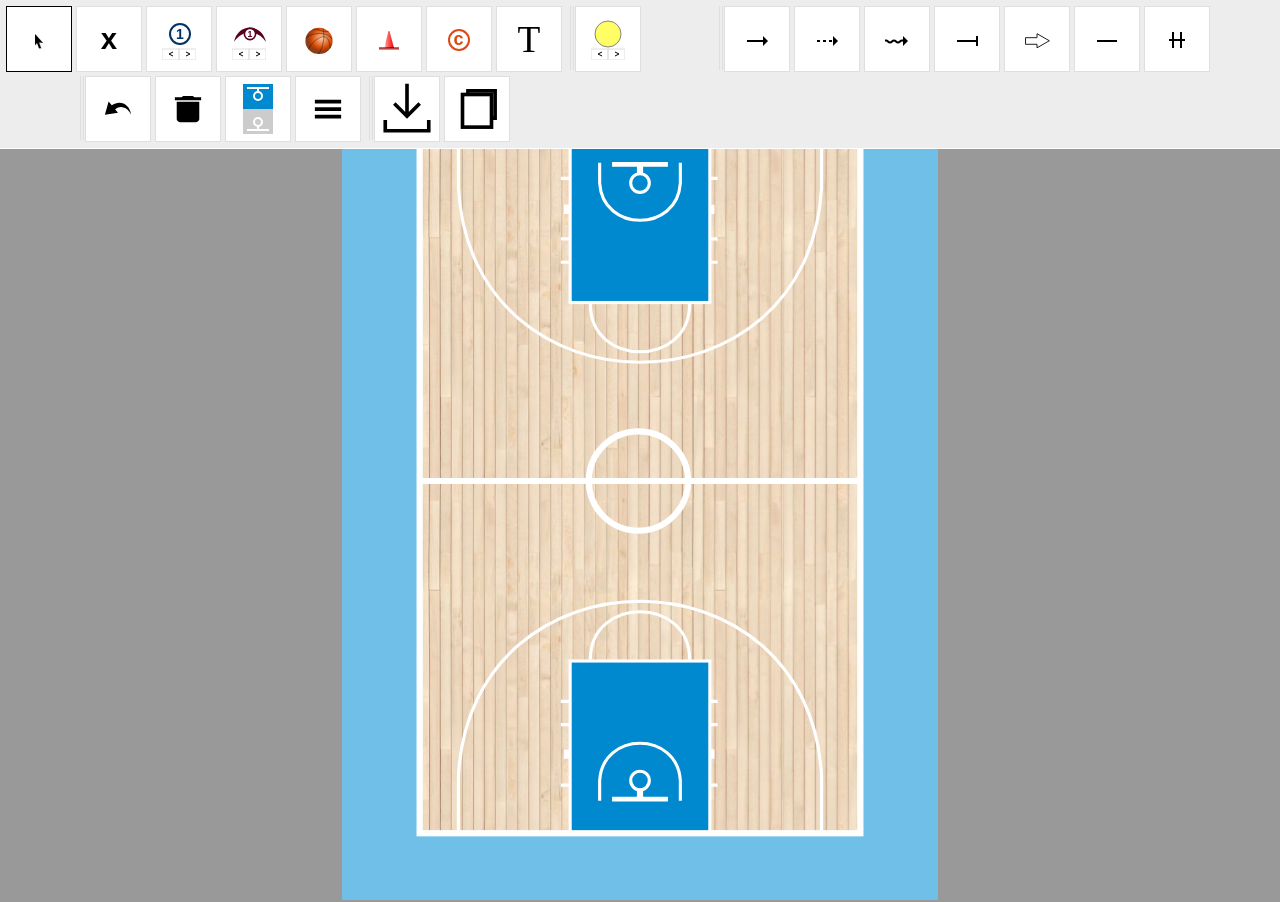
<file: index.html>
<!DOCTYPE html>
<html><head style="color: green;"><meta http-equiv="Content-Type" content="text/html; charset=UTF-8">
<meta http-equiv="Content-Type" content="text/html">
<link rel="icon" type="image/svg+xml" href="/images/favicon.svg">
<title>IsoBoard</title><link rel="stylesheet" href="./js/styles.css"><script type="text/javascript" src="./js/jquery.js"></script><script type="text/javascript" src="./js/graphics.js"></script><script type="text/javascript" src="./js/pathseg.js"></script><script type="text/javascript" src="./js/snap.svg.js"></script><script type="text/javascript" src="./js/rgbcolor.js"></script><script type="text/javascript" src="./js/StackBlur.js"></script><script type="text/javascript" src="./js/canvg.js"></script><script type="text/javascript" src="./js/jszip.js"></script><script type="text/javascript" src="./js/FileSaver.js"></script><script type="text/javascript" src="./js/fibaGraphic.js"></script><script type="text/javascript" src="./js/fibaDrawingCurvedPath.js"></script><script type="text/javascript" src="./js/fibaDrawingSvg.js"></script><script type="text/javascript" src="./js/fibaDrawingCanvas.js"></script><script type="text/javascript" src="./js/fibaDrawingController.js"></script><script type="text/javascript" src="./js/fibaDrawingTool.js"></script><script type="text/javascript"> 
      $(document).ready(function () {     
        var applyGraphicToHost = function (host, graphic) {
            if (!graphic) graphic = new IsoBoard.Data.Graphic();
            graphic.fullCourt = host.data("fullcourt") == true;
            graphic.wheelchair = host.data("wheelchair") == true;

            var svg = new IsoBoard.Drawing.SvgDrawing(null, graphic).drawGraphic(host[0], host.data("print") == true);
            svg.setAttribute("width", host.data("width"));
            svg.setAttribute("height", host.data("height"));
                
            var name = 'Graphic';
            if (window.currentPlayOrDrill && window.currentPlayOrDrill.title && window.currentPlayOrDrill.title !== "")
                name = window.currentPlayOrDrill.title;
            
            var nr = host.data("nr");
            if (nr > 0) name += " [" + nr + "]";
            
            if (!host.data("print")) IsoBoard.Drawing.CanvasDrawing.addExportButton(svg, { name: name });
        }
      
        $(".graphicHost").each(function () {    
            var host = $(this);
            // Disabled server-side graphic loading to prevent 404 errors
            // var paramId = host.data("graphic");
            // if (paramId != '' && paramId != '0') {
            //     IsoBoard.Data.Graphic.loadFromUrl("graphics.asp?do=get&param_id=" + paramId, function (graphic) {
            //         applyGraphicToHost(host, graphic);
            //     }, this);
            // } else {
                applyGraphicToHost(host);
            // }
        });
      });
      
      function downloadAllGraphics() {
        var graphics = [];
        $(".graphicHost svg").each(function() {
            graphics.push({ svg: this });
        });
        
        var name = 'Graphic';
        if (window.currentPlayOrDrill && window.currentPlayOrDrill.title && window.currentPlayOrDrill.title !== "")
            name = window.currentPlayOrDrill.title;
        
        console.log("exporting " + graphics.length + " graphics as zip");
        if (!name || name == "") name = 'Graphic';
        IsoBoard.Drawing.CanvasDrawing.exportGraphics(graphics, { name: name });
      }
     </script><script language="Javascript"> 
	function open_animations_tool(qs, width, height) 
	{
		window.open(qs, 'animation', 'width=' + width + ', height=' + height + ',status=no,location=no,toolbar=no,menubar=no,scrollbars=yes,resizable=yes,screenX=0,screenY=0');
	}
	function open_animations_viewer(qs, width, height) 
	{
		window.open(qs, 'animationviewer', 'width=' + width + ', height=' + height + ',status=no,location=no,toolbar=no,menubar=no,scrollbars=yes,resizable=yes,screenX=0,screenY=0');
	}
	 </script><!-- Google Analytics removed --><script type="text/javascript">
	<!-- Google Analytics tracking removed --></script><style> 
        html { height:100%; }
        body { position:absolute; top:0; bottom:0; right:0; left:0; margin:0; padding:0; background-color:#999999; overflow:hidden; touch-action: none; }
        #drawingHost { position:absolute; top:62px; bottom:0; right:0; left:0; touch-action: none; }
        #toolbar { position:absolute; top:0; left:0; right:0; margin:0; padding:4px; min-height:110px; background-color:#EDEDED; border-bottom:1px solid white; overflow-x: hidden; overflow-y: auto; display: flex; flex-wrap: wrap; align-items: flex-start; touch-action: auto; }
        .toolBtn { width:64px; min-height: 64px; display: flex; align-items: center; justify-content: center; margin:2px; border:1px solid #DFDFDF; background:white; cursor: pointer; font-size:10pt; font-family: Arial, sans-serif; text-align: center; flex-shrink: 0; touch-action: auto; }
        .toolBtn:hover { border-color: #999999; }
        .toolBtn[data-checked] { border-color: black; }
        .toolBtn[data-locked] { border-style: dashed; }
        .toolSep { width: 1px; min-height: 64px; margin: 2px 4px; flex-shrink: 0; }
        hr { border: 0; border-left: 1px solid #DFDFDF; border-right: 1px solid #DFDFDF; color: transparent; background-color: transparent; width: 2px; min-height: 64px; margin: 0 2px; flex-shrink: 0; }
		::selection { background: transparent; }
        svg { touch-action: none; }
        .drawingCanvas { touch-action: none; }
        .toolMenu { display: block; visibility:hidden; position:fixed; margin: 0; padding:0; list-style: none; background: #FCFCFC; border: solid 1px #cccccc; width:200px; z-index: 100; }
        .toolMenu.open { visibility: visible; }
        .toolMenuItem { display: block; margin:0; padding: 4px; font-family: Arial, sans-serif; font-size: 11pt; text-align: left; }
        .toolMenuItem.sep { border-top: 2px solid #cccccc; }
        .toolMenuItem:hover { background-color: #EEEEEE; }
        .toolMenuItemIcon { display: inline-block; width:32px; margin: 2px; margin-right: 6px; vertical-align: middle; }
        .toolMenuItemText { font-family: inherit; font-size: inherit; }
       </style></head><body style="text-align:center;"><div id="drawingHost"><svg version="1.1" width="100%" height="100%" viewBox="0 0 384 540" style="overflow: hidden; user-select: none;"><desc>Created with Snap</desc><defs><pattern x="0" y="0" width="284" height="454" patternUnits="userSpaceOnUse" id="patternSmkpxwjyy5" viewBox="0 0 284 454"><image href="images/playground.jpg" preserveAspectRatio="none" x="0" y="0" width="284" height="454"></image></pattern><g stroke="#ffffff" fill="none" id="halfDef_0_1769115857435" style="stroke-width: 2;"><line x1="141" x2="242" y1="75" y2="75"></line><line x1="143" x2="240" y1="95" y2="95" style="stroke-width: 6;"></line><line x1="141" x2="242" y1="114" y2="114"></line><line x1="141" x2="242" y1="129" y2="129"></line><rect x="147" y="45" width="90" height="110" fill="#0089cf" style=""></rect><path d="m 160,156 c 0, 41 64, 41 64, 0"></path><path d="m 166,65 0,13 c 2,32 50,32 52,0 l 0,-13"></path><line x1="174" x2="210" y1="66" y2="66" style="stroke-width: 3;"></line><line x1="192" x2="192" y1="66" y2="72" style="stroke-width: 4;"></line><circle cx="192" cy="78" r="6"></circle><path d="m 75,46 0,35 c 8,150 226,150 234,0 l 0,-35"></path></g><clippath id="clipHalfCourt_1769115857447"><rect x="0" y="0" width="384" height="270"></rect></clippath></defs><g class="backgroundGroup"><rect x="0" y="0" width="384" height="540" fill="#70bfe9" style=""></rect><rect x="50" y="44" width="284" height="453" style="stroke-width: 4;" stroke="#ffffff" fill="url(&#39;#patternSmkpxwjyy5&#39;)"></rect><circle cx="191" cy="270" r="32" stroke="#ffffff" fill="none" style="stroke-width: 4;"></circle><line x1="50" x2="334" y1="270" y2="270" stroke="#ffffff" style="stroke-width: 4;"></line><use href="#halfDef_0_1769115857435"></use><use href="#halfDef_0_1769115857435" transform="matrix(1,0,0,-1,0,541)"></use></g><g class="groupDrawing"><g class="groupArea"></g><g class="groupShoot"></g><g class="groupLine"></g><g class="groupCone"></g><g class="groupHandoff"></g><g class="groupPerson"></g><g class="groupBall"></g><g class="groupText"></g></g><rect x="0" y="270" width="384" height="270" fill="#333333" style="opacity: 0.6; visibility: hidden;" class="lowerHalfCourt"></rect><g class="overlayGroup"></g><g style="cursor: move;" class="groupHover"><g class="groupArea"></g><g class="groupShoot"></g><g class="groupLine"></g><g class="groupCone"></g><g class="groupHandoff"></g><g class="groupPerson"></g><g class="groupBall"></g><g class="groupText"></g></g><rect x="0" y="0" width="384" height="540" style="" class="drawingCanvas" fill="none"></rect><rect x="0" y="0" width="384" height="540" fill="none" style="" class="lockEditing"></rect></svg></div><div id="toolbar"><div id="btnSelect" class="toolBtn" title="Pointer" data-mode="Select" data-checked="true"><svg version="1.1" width="58" height="58" viewBox="0 0 30 30" style="overflow: hidden;"><desc>Created with Snap</desc><defs><path d="m 11,10 0,11.5 c 0.6,-1 1.2,-2 2,-2.5 l 2,5.5 2,-0.5 -2,-5.5 c 1,0 2.5,0 4,0.5 z" id="pathSmkpxwjyy1c"></path></defs><g><use href="#pathSmkpxwjyy1c" fill="#cccccc" transform="matrix(1,0,0,1,1,0.5)" style=""></use><use href="#pathSmkpxwjyy1c" style="" fill="#000000"></use></g></svg></div><div id="btnDelete" class="toolBtn" style="font-size:22pt; font-weight:bold;" title="Delete (DEL / X)">x</div><div id="btnOffense" class="toolBtn" title="Offensive Player (O)" data-mode="Offense" style="height: 70px;"><svg version="1.1" width="64" height="70" viewBox="-2 0 32 42" style="overflow: hidden; user-select: none;"><desc>Created with Snap</desc><defs></defs><g transform="matrix(1,0,0,1,15,16)" fill="#003366" stroke="#003366" style="" class="offence"><circle cx="0" cy="0" r="10" fill="#ffffff" style="stroke-width: 2;"></circle><text x="-4" y="5" stroke="none" style="font-size: 14px; font-family: Arial; font-weight: bold; pointer-events: none;">1</text></g><g><rect x="-3" y="31" width="17" height="11" fill="rgba(0,0,0,0)" stroke="#dfdfdf" style="stroke-width: 1;"></rect><path d="m 8,34 -4,2 4,2" fill="rgba(0,0,0,0)" stroke="#000000" style="stroke-width: 1;"></path></g><g><rect x="14" y="31" width="17" height="11" fill="rgba(0,0,0,0)" stroke="#dfdfdf" style="stroke-width: 1;"></rect><path d="m 21,34 4,2 -4,2" fill="rgba(0,0,0,0)" stroke="#000000" style="stroke-width: 1;"></path></g></svg></div><div id="btnDefense" class="toolBtn" title="Defensive Player (D)" data-mode="Defense" style="height: 70px;"><svg version="1.1" width="64" height="70" viewBox="-2 0 32 42" style="overflow: hidden; user-select: none;"><desc>Created with Snap</desc><defs></defs><g transform="matrix(0.8,0,0,0.8,15,16)" fill="#58001d" stroke="#58001d" style="" class="defence"><g><path d="m -20,10 c 10,-16 30,-16 40,0 -5,-24 -35,-24 -40,0" stroke="none" style="stroke-width: 0;"></path><circle cx="0" cy="0" r="7" fill="#ffffff" style="stroke-width: 2;"></circle></g><text x="-3" y="4" stroke="none" style="font-size: 11px; font-family: Arial; font-weight: bold; pointer-events: none;">1</text></g><g><rect x="-3" y="31" width="17" height="11" fill="rgba(0,0,0,0)" stroke="#dfdfdf" style="stroke-width: 1;"></rect><path d="m 8,34 -4,2 4,2" fill="rgba(0,0,0,0)" stroke="#000000" style="stroke-width: 1;"></path></g><g><rect x="14" y="31" width="17" height="11" fill="rgba(0,0,0,0)" stroke="#dfdfdf" style="stroke-width: 1;"></rect><path d="m 21,34 4,2 -4,2" fill="rgba(0,0,0,0)" stroke="#000000" style="stroke-width: 1;"></path></g></svg></div><div id="btnBall" class="toolBtn" title="Ball (B)" data-mode="Ball"><svg version="1.1" width="58" height="58" viewBox="0 0 16 16" style="overflow: hidden;"><desc>Created with Snap</desc><defs><radialgradient cx="0.6" cy="0.4" r="0.5" id="ballGradient_1_1769115857435"><stop offset="0%" stop-color="#ffcaa6"></stop><stop offset="75%" stop-color="#d54800"></stop><stop offset="100%" stop-color="#8d3d17"></stop></radialgradient></defs><g transform="matrix(1,0,0,1,8,9)" class="ball"><g><ellipse cx="0" cy="0" rx="7.25" ry="7" fill="url(&#39;#ballGradient_1_1769115857435&#39;)"></ellipse><path d="m -3.4,-6.1 c 2.3,-0.9 5.3,2 8.5,1 M -5.6,4.5 C -4.3,0.6 5.6,-8.1 5.9,4 M -0.4,7 C 2.7,3.5 3.1,-3.5 2.1,-6.6 M -7,-1.2 C -6.6,-3.3 3.2,-6.3 7,-1" stroke="#000000" fill="none" style="stroke-width: 0.2;"></path></g></g></svg></div><div id="btnCone" class="toolBtn" title="Cone (N)" data-mode="Cone"><svg version="1.1" width="58" height="58" viewBox="0 0 30 30" style="overflow: hidden;"><desc>Created with Snap</desc><defs><lineargradient x1="0" y1="0.5" x2="1" y2="0.5" id="coneGradient_2_1769115857435"><stop offset="0%" stop-color="#ffffff"></stop><stop offset="25%" stop-color="#ff7f7f"></stop><stop offset="100%" stop-color="#f00000"></stop></lineargradient></defs><g transform="matrix(1,0,0,1,15,16)" class="cone"><g><path d="m -5,8 4.5,-17 1,0 4.5,17 z" fill="url(&#39;#coneGradient_2_1769115857435&#39;)"></path><line x1="-10" x2="10" y1="8" y2="8" stroke="#000000" style="stroke-width: 1;"></line><line x1="-10" x2="10" y1="9" y2="9" stroke="#f00000" style="stroke-width: 1;"></line></g></g></svg></div><div id="btnCoach" class="toolBtn" title="Coach (C)" data-mode="Coach"><svg version="1.1" width="58" height="58" viewBox="0 0 30 30" style="overflow: hidden; user-select: none;"><desc>Created with Snap</desc><defs></defs><g transform="matrix(1,0,0,1,15,16)" class="coach"><g><circle cx="0" cy="0" r="10" fill="#ffffff" stroke="#de4814" style="stroke-width: 2;"></circle><text x="-5.5" y="4.5" fill="#de4814" style="font-size: 18px; font-family: Arial; font-weight: bold; pointer-events: none;">c</text></g></g></svg></div><div id="btnText" class="toolBtn" style="font-size:28pt; font-family:&#39;Times New Roman&#39;, Times, serif" title="Text Box (W)" data-mode="Text">T</div><div class="toolSep"><hr></div><div id="btnArea" class="toolBtn" title="Highlight area (A)" data-mode="Area" style="height: 70px;"><svg version="1.1" width="64" height="70" viewBox="-2 0 32 42" style="overflow: hidden;"><desc>Created with Snap</desc><defs></defs><g fill="#ffff00" style="opacity: 0.6; stroke-width: 1;" class="area" transform="matrix(1,0,0,1,1,3)" stroke="#333333"><ellipse cx="13" cy="13" rx="13" ry="13"></ellipse></g><g><rect x="-3" y="31" width="17" height="11" fill="rgba(0,0,0,0)" stroke="#dfdfdf" style="stroke-width: 1;"></rect><path d="m 8,34 -4,2 4,2" fill="rgba(0,0,0,0)" stroke="#000000" style="stroke-width: 1;"></path></g><g><rect x="14" y="31" width="17" height="11" fill="rgba(0,0,0,0)" stroke="#dfdfdf" style="stroke-width: 1;"></rect><path d="m 21,34 4,2 -4,2" fill="rgba(0,0,0,0)" stroke="#000000" style="stroke-width: 1;"></path></g></svg></div><div id="btnChangeColor" class="toolBtn" title="Change Color" data-toggle="color" style="visibility: hidden;"><svg version="1.1" width="58" height="58" viewBox="0 -2 32 34" style="overflow: hidden;"><desc>Created with Snap</desc><defs></defs><path d="M 16,1 C 7.7,1 1,7.7 1,16 c 0,8.3 6.7,15 15,15 1.4,0 2.5,-1.1 2.5,-2.5 0,-0.65 -0.1,-1.05 -0.5,-1.5 -0.4,-0.4 -1,-1.4 -1,-2 0,-1.4 1.6,-2 3,-2 l 3,0 c 4.6,0 8,-4.4 8,-9 C 31,6.6 24.3,1 16,1 Z M 7,16 C 5.6,16 4.5,14.9 4.5,13.5 4.5,12.1 5.6,11 7,11 8.4,11 9.5,12.1 9.5,13.5 9.5,14.9 8.4,16 7,16 Z M 12,9.5 C 10.6,9.5 9.5,8.4 9.5,7 9.5,5.6 10.6,4.5 12,4.5 c 1.4,0 2.5,1.1 2.5,2.5 0,1.4 -1.1,2.5 -2.5,2.5 z m 8,0 c -1.4,0 -2.5,-1.1 -2.5,-2.5 0,-1.4 1.1,-2.5 2.5,-2.5 1.4,0 2.5,1.1 2.5,2.5 0,1.4 -1.1,2.5 -2.5,2.5 z m 5,6.5 c -1.4,0 -2.5,-1.1 -2.5,-2.5 0,-1.4 1.1,-2.5 2.5,-2.5 1.4,0 2.5,1.1 2.5,2.5 0,1.4 -1.1,2.5 -2.5,2.5 z" stroke="#009fe3" fill="none" style="stroke-width: 1;"></path></svg></div><div class="toolSep"><hr></div><div id="btnLineMovement" class="toolBtn" title="Movement Line (M)" data-mode="LineMovement"><svg version="1.1" width="58" height="58" viewBox="0 0 30 30" style="overflow: hidden;"><desc>Created with Snap</desc><defs></defs><line x1="5" x2="25" y1="17" y2="17" stroke="#000000" style="stroke-width: 2;"></line><path d="m 26,17 -5,-5 0,10 z" fill="#000000" style="stroke-width: 0;"></path></svg></div><div id="btnLinePassing" class="toolBtn" title="Passing Line (P)" data-mode="LinePassing"><svg version="1.1" width="58" height="58" viewBox="0 0 30 30" style="overflow: hidden;"><desc>Created with Snap</desc><defs></defs><line x1="5" x2="25" y1="17" y2="17" stroke="#000000" style="stroke-width: 2; stroke-dasharray: 3, 3;"></line><path d="m 26,17 -5,-5 0,10 z" fill="#000000" style="stroke-width: 0;"></path></svg></div><div id="btnLineDribbling" class="toolBtn" title="Dribbling Line (R)" data-mode="LineDribbling"><svg version="1.1" width="58" height="58" viewBox="0 0 30 30" style="overflow: hidden;"><desc>Created with Snap</desc><defs></defs><path d="m 3,16.5 1,0 c 2,0 2,2 4,2 2,0 2,-2 4,-2 2,0 2,2 4,2 2,0 2,-2 4,-2 l 1,0" fill="none" stroke="#000000" style="stroke-width: 2;"></path><path d="m 26,17 -5,-5 0,10 z" fill="#000000" style="stroke-width: 0;"></path></svg></div><div id="btnLineScreen" class="toolBtn" title="Screen Line (S)" data-mode="LineScreen"><svg version="1.1" width="58" height="58" viewBox="0 0 30 30" style="overflow: hidden;"><desc>Created with Snap</desc><defs></defs><line x1="5" x2="25" y1="17" y2="17" stroke="#000000" style="stroke-width: 2;"></line><line x1="25" x2="25" y1="12" y2="22" stroke="#000000" style="stroke-width: 2;"></line></svg></div><div id="btnShooting" class="toolBtn" title="Shooting Line (T)" data-mode="Shooting"><svg version="1.1" width="58" height="58" viewBox="0 0 34 34" style="overflow: hidden;"><desc>Created with Snap</desc><defs></defs><g transform="matrix(1,0,0,1,-8,20)" stroke="#000000" style="" class="shoot"><path d="m -9,-25 8,-14 8,14 -4,0 0,13 -7.5,0 0,-13 z" fill="#ffffff" transform="matrix(0,1,-1,0,0,0)" style="stroke-width: 1;"></path></g></svg></div><div id="btnLine" class="toolBtn" title="Line (L)" data-mode="Line"><svg version="1.1" width="58" height="58" viewBox="0 0 30 30" style="overflow: hidden;"><desc>Created with Snap</desc><defs></defs><line x1="5" x2="25" y1="17" y2="17" stroke="#000000" style="stroke-width: 2;"></line></svg></div><div id="btnHandoff" class="toolBtn" title="Handoff (H)" data-mode="Handoff"><svg version="1.1" width="58" height="58" viewBox="0 0 30 30" style="overflow: hidden;"><desc>Created with Snap</desc><defs></defs><g transform="matrix(1,0,0,1,15,16)" stroke="#000000" style="" class="handoff"><path d="M -8,0 H 8 M 4,-8 V 8 M -4,-8 V 8" fill="none" style="stroke-width: 2;"></path></g></svg></div><div id="btnToggleInterpolation" class="toolBtn" title="Line type" data-toggle="lineInterpolated" data-checked="true" style="visibility: hidden;"><svg version="1.1" width="58" height="58" viewBox="0 0 30 30" style="overflow: hidden;"><desc>Created with Snap</desc><defs></defs><path d="m 21.766716,14.875875 c 0,0 -0.852005,-2.697052 -2.626533,-3.619575 -1.774528,-0.922524 -5.820106,0.355483 -4.116097,5.749587 1.70401,5.394103 -2.341568,6.67211 -4.176184,5.832252 -1.8346166,-0.839859 -2.5664449,-3.70224 -2.5664449,-3.70224" fill="none" stroke="#000000" style="stroke-width: 1;"></path></svg></div><div class="toolSep"><hr></div><div id="btnUndo" class="toolBtn" title="Undo"><svg version="1.1" width="58" height="58" viewBox="0 0 32 32" style="overflow: hidden;"><desc>Created with Snap</desc><defs></defs><path d="M 9.32,12 6,8 2,22 16,20 13,16.4 C 19.807988,10.567528 27.269307,15.992795 30,22 28.362626,10.321451 18.060691,5.8007801 9.32,12 Z" fill="#000000" style=""></path></svg></div><div id="btnClear" class="toolBtn" title="Clear"><svg version="1.1" width="58" height="58" viewBox="0 0 32 32" style="overflow: hidden;"><desc>Created with Snap</desc><defs></defs><path d="m 30,3.5312495 v 3.13542 H 2.0000005 v -3.13542 h 6.95302 l 2.0671105,-1.53125 h 9.95973 l 2.06712,1.53125 z M 3.9731605,26.864579 V 8.1979095 H 28.02685 V 26.864579 c 0,1.67709 -1.8792,3.13542 -4.040269,3.13542 H 8.0134205 c -2.16107,0 -4.04026,-1.45833 -4.04026,-3.13542 z" fill="#000000" style=""></path></svg></div><div id="btnToggleHalfCourt" class="toolBtn" title="Half Court" data-toggle="halfCourt"><svg version="1.1" width="58" height="82" viewBox="0 0 30 50" style="overflow: hidden;"><desc>Created with Snap</desc><defs></defs><rect x="0" y="0" width="30" height="25" fill="#0089cf" style=""></rect><rect x="0" y="25" width="30" height="25" fill="#cccccc" style=""></rect><g fill="none" stroke="#ffffff" style="stroke-width: 2;"><line x1="4" x2="26" y1="4" y2="4"></line><line x1="15" x2="15" y1="4" y2="8.5"></line><circle cx="15" cy="12" r="4"></circle><line x1="4" x2="26" y1="46" y2="46"></line><line x1="15" x2="15" y1="41.5" y2="46"></line><circle cx="15" cy="38" r="4"></circle></g></svg></div><div id="btnMenu" class="toolBtn" title="Menu" data-menu="menu"><svg version="1.1" width="58" height="58" viewBox="0 0 32 32" style="overflow: hidden;"><desc>Created with Snap</desc><defs></defs><path d="M 2,26 H 30 V 22 H 2 Z M 2,14 v 4 H 30 V 14 Z M 2,6 v 4 H 30 V 6 Z" fill="#000000" style=""></path></svg></div><ul id="menu" class="toolMenu"><li id="btnRedo" class="toolMenuItem"><span class="toolMenuItemIcon"><svg version="1.1" width="30" height="30" viewBox="0 0 32 32" style="overflow: hidden;"><desc>Created with Snap</desc><defs></defs><path d="M 22.68,12 26,8 30,22 16,20 19,16.4 C 12.192012,10.567528 4.730693,15.992795 2,22 3.637374,10.321451 13.939309,5.8007801 22.68,12 Z" fill="#000000" style=""></path></svg></span><span class="toolMenuItemText">Redo</span></li><li id="btnFastBreak" class="toolMenuItem sep"><span class="toolMenuItemIcon"><svg version="1.1" width="30" height="30" viewBox="0 0 32 32" style="overflow: hidden;"><desc>Created with Snap</desc><defs></defs><path d="m 0.84375,16 c 0,5.668379 5.1077256,10.373086 11.84375,11.5625 L 10.03125,30.125 11.875,32 18,26.03125 11.875,20 l -1.84375,1.84375 3.03125,3 C 7.9131386,23.836441 4.15625,20.250906 4.15625,16 4.15625,12.339451 6.9406294,9.170633 11,7.71875 L 11,4.8125 C 5.1219966,6.437579 0.84375,10.816992 0.84375,16 z M 14.03125,5.96875 20.15625,12 22,10.15625 19,7.21875 c 5.116082,1.018653 8.84375,4.548409 8.84375,8.78125 0,3.657618 -2.792147,6.824043 -6.84375,8.28125 l 0,2.90625 C 26.889618,25.569859 31.15625,21.18834 31.15625,16 c 0,-5.660068 -5.091498,-10.363943 -11.8125,-11.5625 L 22,1.875 20.15625,0 l -6.125,5.96875 z" fill="#000000" style=""></path></svg></span><span class="toolMenuItemText">FastBreak</span></li><li id="btnChangeOffenseColor" class="toolMenuItem"><span class="toolMenuItemIcon"><svg version="1.1" width="30" height="30" viewBox="0 -2 32 34" style="overflow: hidden;"><desc>Created with Snap</desc><defs></defs><path d="M 16,1 C 7.7,1 1,7.7 1,16 c 0,8.3 6.7,15 15,15 1.4,0 2.5,-1.1 2.5,-2.5 0,-0.65 -0.1,-1.05 -0.5,-1.5 -0.4,-0.4 -1,-1.4 -1,-2 0,-1.4 1.6,-2 3,-2 l 3,0 c 4.6,0 8,-4.4 8,-9 C 31,6.6 24.3,1 16,1 Z M 7,16 C 5.6,16 4.5,14.9 4.5,13.5 4.5,12.1 5.6,11 7,11 8.4,11 9.5,12.1 9.5,13.5 9.5,14.9 8.4,16 7,16 Z M 12,9.5 C 10.6,9.5 9.5,8.4 9.5,7 9.5,5.6 10.6,4.5 12,4.5 c 1.4,0 2.5,1.1 2.5,2.5 0,1.4 -1.1,2.5 -2.5,2.5 z m 8,0 c -1.4,0 -2.5,-1.1 -2.5,-2.5 0,-1.4 1.1,-2.5 2.5,-2.5 1.4,0 2.5,1.1 2.5,2.5 0,1.4 -1.1,2.5 -2.5,2.5 z m 5,6.5 c -1.4,0 -2.5,-1.1 -2.5,-2.5 0,-1.4 1.1,-2.5 2.5,-2.5 1.4,0 2.5,1.1 2.5,2.5 0,1.4 -1.1,2.5 -2.5,2.5 z" fill="#003366" style=""></path></svg></span><span class="toolMenuItemText">Change Offense Color</span></li><li id="btnChangeDefenseColor" class="toolMenuItem"><span class="toolMenuItemIcon"><svg version="1.1" width="30" height="30" viewBox="0 -2 32 34" style="overflow: hidden;"><desc>Created with Snap</desc><defs></defs><path d="M 16,1 C 7.7,1 1,7.7 1,16 c 0,8.3 6.7,15 15,15 1.4,0 2.5,-1.1 2.5,-2.5 0,-0.65 -0.1,-1.05 -0.5,-1.5 -0.4,-0.4 -1,-1.4 -1,-2 0,-1.4 1.6,-2 3,-2 l 3,0 c 4.6,0 8,-4.4 8,-9 C 31,6.6 24.3,1 16,1 Z M 7,16 C 5.6,16 4.5,14.9 4.5,13.5 4.5,12.1 5.6,11 7,11 8.4,11 9.5,12.1 9.5,13.5 9.5,14.9 8.4,16 7,16 Z M 12,9.5 C 10.6,9.5 9.5,8.4 9.5,7 9.5,5.6 10.6,4.5 12,4.5 c 1.4,0 2.5,1.1 2.5,2.5 0,1.4 -1.1,2.5 -2.5,2.5 z m 8,0 c -1.4,0 -2.5,-1.1 -2.5,-2.5 0,-1.4 1.1,-2.5 2.5,-2.5 1.4,0 2.5,1.1 2.5,2.5 0,1.4 -1.1,2.5 -2.5,2.5 z m 5,6.5 c -1.4,0 -2.5,-1.1 -2.5,-2.5 0,-1.4 1.1,-2.5 2.5,-2.5 1.4,0 2.5,1.1 2.5,2.5 0,1.4 -1.1,2.5 -2.5,2.5 z" fill="#58001d" style=""></path></svg></span><span class="toolMenuItemText">Change Defense Color</span></li><li id="btnImgDownload" class="toolMenuItem sep"><span class="toolMenuItemIcon"><svg version="1.1" width="30" height="30" viewBox="0 -2 30 32" style="overflow: hidden;"><desc>Created with Snap</desc><defs></defs><path d="M 30,26.6406 30,3.2813 Q 30,1.9531 28.98437,1.0156 28.04687,0 26.64062,0 L 3.35937,0 Q 1.95312,0 0.9375,1.0156 0,1.9531 0,3.2813 L 0,26.6406 Q 0,28.0469 0.9375,29.0625 1.95312,30 3.35937,30 l 23.28125,0 q 1.40625,0 2.34375,-0.9375 Q 30,28.0469 30,26.6406 l 0,0 z M 9.14062,17.5 l 4.21875,5 5.78125,-7.5 7.5,10 -23.28125,0 5.78125,-7.5 0,0 z" fill="#000000" style=""></path></svg></span><span class="toolMenuItemText">Download Image</span></li></ul><div class="toolSep"><hr></div><div id="btnSaveAndNew" class="toolBtn" title="Download current graphic as image"><svg version="1.1" width="58" height="58" viewBox="0 0 32 32" style="overflow: hidden;"><desc>Download</desc><defs></defs><path d="M 16,2 V 20 M 9,13 L 16,20 L 23,13" stroke="#000000" fill="none" style="stroke-width: 2;"></path><path d="M 4,22 V 28 H 28 V 22" stroke="#000000" fill="none" style="stroke-width: 2;"></path></svg></div><div id="btnSaveAndClose" class="toolBtn" title="Copy graphic to clipboard"><svg version="1.1" width="58" height="58" viewBox="0 0 32 32" style="overflow: hidden;"><desc>Copy</desc><defs></defs><rect x="8" y="8" width="16" height="18" fill="none" stroke="#000000" style="stroke-width: 2;"></rect><path d="M 11,8 V 6 H 26 V 21 H 24" fill="none" stroke="#000000" style="stroke-width: 2;"></path></svg></div></div><script type="text/javascript">
      var tool;
      $(document).ready(function () {
      
        var loc = window.location.href.split("?"); loc = loc.concat(loc.pop().split("&"));

        var data = new Object();
        for (var i=1,a; i<loc.length; i++) {
          a = loc[i].split("=");
          data[a[0]] = a[1];
        }
        
        var newGraphicUrl = loc[0] + "?cid=" + data['cid'] + "&itemID=" + data['itemID'] + "&do=newGraphics&of=txt&ts={timestamp}"
      
        var toolOptions = {
          wheelchair: false,
          fullCourt: true,
          touchMode: true
          // Removed server-side load/save/new actions - now a standalone client-side app
          // loadAction: { url: "graphics.asp?do=get&param_id={graphicId}" },
          // saveAction: { url: "graphics.asp?do=post", params: {...} },
          // newAction: { url: newGraphicUrl, doneCallback: function() { newGraphics(); } },
          // onClose: function () { closeGraphics() }
        };
        tool = new IsoBoard.Drawing.DrawingTool(toolOptions);
        
        // Add touch event support for drawing
        var canvas = document.querySelector('.drawingCanvas');
        if (canvas) {
          // Prevent default touch behavior
          canvas.addEventListener('touchstart', function(e) {
            if (e.target === canvas) {
              e.preventDefault();
              var touch = e.touches[0];
              var mouseEvent = new MouseEvent('mousedown', {
                clientX: touch.clientX,
                clientY: touch.clientY,
                bubbles: true,
                cancelable: true
              });
              mouseEvent.identifier = touch.identifier;
              mouseEvent.pageX = touch.pageX;
              mouseEvent.pageY = touch.pageY;
              canvas.dispatchEvent(mouseEvent);
            }
          }, { passive: false });
          
          canvas.addEventListener('touchmove', function(e) {
            if (e.target === canvas) {
              e.preventDefault();
              var touch = e.touches[0];
              var mouseEvent = new MouseEvent('mousemove', {
                clientX: touch.clientX,
                clientY: touch.clientY,
                bubbles: true,
                cancelable: true
              });
              mouseEvent.identifier = touch.identifier;
              mouseEvent.pageX = touch.pageX;
              mouseEvent.pageY = touch.pageY;
              canvas.dispatchEvent(mouseEvent);
            }
          }, { passive: false });
          
          canvas.addEventListener('touchend', function(e) {
            if (e.target === canvas || e.touches.length === 0) {
              e.preventDefault();
              var touch = e.changedTouches[0];
              var mouseEvent = new MouseEvent('mouseup', {
                clientX: touch.clientX,
                clientY: touch.clientY,
                bubbles: true,
                cancelable: true
              });
              mouseEvent.identifier = touch.identifier;
              mouseEvent.pageX = touch.pageX;
              mouseEvent.pageY = touch.pageY;
              canvas.dispatchEvent(mouseEvent);
            }
          }, { passive: false });
          
          canvas.addEventListener('touchcancel', function(e) {
            e.preventDefault();
            var touch = e.changedTouches[0];
            var mouseEvent = new MouseEvent('mouseup', {
              clientX: touch.clientX,
              clientY: touch.clientY,
              bubbles: true,
              cancelable: true
            });
            mouseEvent.identifier = touch.identifier;
            mouseEvent.pageX = touch.pageX;
            mouseEvent.pageY = touch.pageY;
            canvas.dispatchEvent(mouseEvent);
          }, { passive: false });
        }
      });
  </script><protonpass-root-4018 data-protonpass-role="root" data-protonpass-theme="os"><template shadowrootmode="closed"></template></protonpass-root-4018></body></html>
</file>
<file: js/styles.css>
/*
----------------------------------------------------
Added or modified for coaches section:

*/

/* Basic elements: */

/*body 
{
	font-family:Tahoma; font-size:11px; font-weight:normal; color:#000000;
	background-color: #FFFFFF;
	margin:0px;
}

P, DIV, INPUT, SELECT,TEXTAREA { font-family:Tahoma; font-size:11px; font-weight:normal; color:#000000; }
SPAN { font-family:Tahoma; font-size:11px; font-weight:normal; color:#000000; }
TABLE, TR, TD { font-family:Tahoma; font-size:11px; font-weight:normal; color:#000000; }

B { font-weight:800; }

.input {
	font-family: tahoma, Geneva, Arial, Tahoma, Helvetica, sans-serif;
	font-size: 9px;
	width: 50px;
}*/

/* Table elements: */

/*  */

/*.table_1 
{
	background-color: #857C7C;	
}*/

/*.th_1, .th_1 A {
	font-family: tahoma, Geneva, Arial, Tahoma, Helvetica, sans-serif;
	font-size: 11px;
	text-decoration: none;
	background-color: #F3FBE7;
	padding: 5 5 5 5;
	color: #3297CB;
}
.th_1 A:hover {	text-decoration: underline; }*/


/*.td_1, .td_1 A {
	font-family: tahoma, Geneva, Arial, Tahoma, Helvetica, sans-serif;
	font-size: 11px;
	color: #3297CB;
	padding: 2px;
	text-decoration: none;
	background-color:#FFFFFF;
	padding: 5 5 5 5;
}
.td_1 A:hover {	text-decoration: underline; }*/

DIV.divDescription
{
	background-color:#d3d5d6;
	border:solid 1px #FFFFFF;
	POSITION:absolute;
	display:none;
    Z-INDEX:200;
}

.td_grey, .td_grey A {
	font-family: tahoma, Geneva, Arial, Tahoma, Helvetica, sans-serif;
	font-size: 10px;
	background-color: #EFEFEF;
	color: #474747;
	padding: 8px;
}
.td_grey A: hover{ text-decoration: underline; }
.tr_active
{
	background-color: #99CCFF;
	height:27px;
	border:#cdced0 1px solid;
	border-top:#ffffff 1px solid;
	padding: 3px;
}

/* Text styles: */



.header {
	font-family: tahoma, Geneva, Arial, Tahoma, Helvetica, sans-serif;
	font-size: 14px;
	color: #000000;
	font-weight: bold;	
	text-transform: uppercase;
}


/* Buttons: */

td.input_button input
{
	/*background-color:#E4E4E4;
	border:1px solid #A4A4A4;
	padding: 3 6 3 6; 
	font-family:Tahoma; 
	font-size:11px; 
	font-weight:800; 
	color:#000000; 
	text-decoration: none;*/
	background-color:#5bacd7;
	border:1px solid #ffffff;
	height:26px;
	text-align:center;
	vertical-align:middle; 
	font-family:Tahoma; 
	font-size:11px; 
	font-weight:800; 
	color:#ffffff; 
	text-decoration:none;
	cursor:pointer;
}
td.input_button_orange input
{
	/*background-color:#E4E4E4;
	border:1px solid #A4A4A4;
	padding: 3 6 3 6; 
	font-family:Tahoma; 
	font-size:11px; 
	font-weight:800; 
	color:#000000; 
	text-decoration: none;*/
	background-color:#ff9966;
	border:0px solid #ffffff;
	height:26px;
	text-align:center;
	vertical-align:middle; 
	font-family:Tahoma; 
	font-size:11px; 
	font-weight:800; 
	color:#000000; 
	text-decoration:none;
	cursor:pointer;
}
/*td.link_button
{
	background-color:#E4E4E4;
	border:1px solid #A4A4A4;
	padding: 3 6 3 6; 
	font-family:Tahoma; 
	font-size:11px; 
	font-weight:800; 
	color:#000000; 
	text-decoration:none;
}
td.link_button a:link { font-family:Tahoma; font-size:11px; font-weight:800; color:#000000; text-decoration:none;}
td.link_button a:visited { font-family:Tahoma; font-size:11px; font-weight:800; color:#000000; text-decoration:none;}
td.link_button a:hover { font-family:Tahoma; font-size:11px; font-weight:800; color:#000000; text-decoration:underline;}*/

/* Backgrounds: */

.bg_lightgreen 
{
	background-color: #F3FBE7;
}

.bg_blue {
	background-color: #3297CB;
}

.bg_darkblue {
	background-color: #2389B7;
}

.bg_lightgrey 
{
	background-color: #D0D0D0;
}

.bg_lightlightgrey {
	background-color: #F2F2F2;
}

.bg_lightblue {
	background-color: #E8F3F9;
}

.bg_lightblue A {
    font-family: tahoma, Geneva, Arial, Tahoma, Helvetica, sans-serif;
	font-size: 10px;
	color: #000000;
	text-decoration: none;
}
.bg_lightblue A:hover {
    font-family: tahoma, Geneva, Arial, Tahoma, Helvetica, sans-serif;
	font-size: 10px;
	color: #000000;
	text-decoration: underline;
}


/* Menu items: */

table.menu_1 { background-color: #3297CB; }
td.menu_1, td.menu_1 A {
	font-family: Tahoma;
	font-size: 11px; 
	font-weight: 800;
	color: #FFFFFF;
	text-decoration: none;
}
td.menu_1 A:hover { text-decoration: underline; }

table.menu_2 { background-color: #2389B7; }
td.menu_2, td.menu_2 A {
	font-family: Tahoma;
	font-size: 11px; 
	font-weight: 800;
	color: #FFFFFF;
	text-decoration: none;
}
td.menu_2 A:hover { text-decoration: underline; }

table.menu_3 { background-color: #1980A7; }
td.menu_3, td.menu_3 A {
	font-family: Tahoma;
	font-size: 11px; 
	font-weight: 800;
	color: #FFFFFF;
	text-decoration: none;
}
td.menu_3 A:hover { text-decoration: underline; }

table.menu_4 { background-color: #167097; }
td.menu_4, td.menu_4 A {
	font-family: Tahoma;
	font-size: 11px; 
	font-weight: 800;
	color: #FFFFFF;
	text-decoration: none;
}
td.menu_4 A:hover { text-decoration: underline; }

table.menu_5 { background-color: #146087; }
td.menu_5, td.menu_5 A {
	font-family: Tahoma;
	font-size: 11px; 
	font-weight: 800;
	color: #FFFFFF;
	text-decoration: none;
}
td.menu_5 A:hover { text-decoration: underline; }


.bottom_menu {
	font-family: tahoma, Geneva, Arial, Tahoma, Helvetica, sans-serif;
	font-size: 11px;
	color: #0F3F6F;
	font-weight: bold;
}

.bottom_menu A {
	font-family: tahoma, Geneva, Arial, Tahoma, Helvetica, sans-serif;
	font-size: 9px;
	color: #0F3F6F;
	font-weight: bold;
	text-decoration: none;
}

.bottom_menu A:hover {
	font-family: tahoma, Geneva, Arial, Tahoma, Helvetica, sans-serif;
	font-size: 9px;
	color: #0F3F6F;
	font-weight: bold;
	text-decoration: underline;
}


/*

Other

*/


/*.validationError {
	font-family: Tahoma;
	font-size: 11px; 
	font-weight: 800;
	color: #FF0000;
	text-decoration: none;
}*/

/*@media print 
{

.p_blue
{
	background-color:#0099cc;
	padding:8px;
	color:#FFFFFF
}

.p_notes
{
	color:#FFFFFF; 
	background-color:0099cc; 
	font-weight:bold; 
	text-align:center; 
	height:20px; 
	vertical-align:middle;
}

}*/
/* 
----------------------------------------------------
Elements from media site css: 

*/

/*

.bg_top {
	background-color: #E8F3F9;
}
 


.bg_white {
	background-color: #FFF;
}

.bg_blue1 {
	background-color: #6485A4;
}

.bg_lightblue {
	background-color: #E8F3F9;
}

.bg_lightblue A {
    font-family: tahoma, Geneva, Arial, Tahoma, Helvetica, sans-serif;
	font-size: 10px;
	color: #000000;
	text-decoration: none;
}
.bg_lightblue A:hover {
    font-family: tahoma, Geneva, Arial, Tahoma, Helvetica, sans-serif;
	font-size: 10px;
	color: #000000;
	text-decoration: underline;
}


.bg_lightblue2 {
	background-color: #CDE6F2;
}

.bg_lightblue2 A {
    font-family: tahoma, Geneva, Arial, Tahoma, Helvetica, sans-serif;
	font-size: 10px;
	color: #000000;
	text-decoration: none;
}
.bg_lightblue2 A:hover {
    font-family: tahoma, Geneva, Arial, Tahoma, Helvetica, sans-serif;
	font-size: 10px;
	color: #000000;
	text-decoration: underline;
}

.bg_green {
	background-color: #99CC00;
}

.bg_green2 {
	background-color: #D1E88D;
}

.bg_grey {
	background-color: #F2F2F2;
}

.bg_grey2 {
	background-color: #DFDFDF;
}

.bg_lightgrey 
{
	background-color: #D0D0D0;
}


.bg_lightgreen {
	background-color: #ECF6D3;
}

td {
	font-family: tahoma, Geneva, Arial, Tahoma, Helvetica, sans-serif;
	font-size: 10px;
}


.td_1, .td_1 A {
	font-family: tahoma, Geneva, Arial, Tahoma, Helvetica, sans-serif;
	font-size: 10px;
	background-color: #F3FBE7;
	color: #000000;
	padding: 2px;
	text-decoration: none;
}

.td_1 A:hover {
	font-family: tahoma, Geneva, Arial, Tahoma, Helvetica, sans-serif;
	font-size: 10px;
	background-color: #F3FBE7;
	color: #000000;
	padding: 2px;
	text-decoration: underline;
}

.td_2 {
	font-family: tahoma, Geneva, Arial, Tahoma, Helvetica, sans-serif;
	font-size: 10px;
	background-color: #CDE6F2;
	color: #000000;
	padding: 2px;
}

.td_2 A {
    font-family: tahoma, Geneva, Arial, Tahoma, Helvetica, sans-serif;
	font-size: 10px;
	color: #000000;
	text-decoration: none;
}
.td_2 A:hover {
    font-family: tahoma, Geneva, Arial, Tahoma, Helvetica, sans-serif;
	font-size: 10px;
	color: #000000;
	text-decoration: underline;
}

.td_2red {
	font-family: tahoma, Geneva, Arial, Tahoma, Helvetica, sans-serif;
	font-size: 10px;
	background-color: #CDE6F2;
	color: #990000;
	padding: 2px;
	font-weight: bold;
}

.td_3 {
	font-family: tahoma, Geneva, Arial, Tahoma, Helvetica, sans-serif;
	font-size: 10px;
	background-color: #E8F3F9;
	color: #000000;
	padding: 2px;
}

.td_3 A {
    font-family: tahoma, Geneva, Arial, Tahoma, Helvetica, sans-serif;
	font-size: 10px;
	color: #000000;
	text-decoration: none;
}
.td_3 A:hover {
    font-family: tahoma, Geneva, Arial, Tahoma, Helvetica, sans-serif;
	font-size: 10px;
	color: #000000;
	text-decoration: underline;
}

.td_3red {
	font-family: tahoma, Geneva, Arial, Tahoma, Helvetica, sans-serif;
	font-size: 10px;
	background-color: #E8F3F9;
	color: #990000;
	padding: 2px;
	font-weight: bold;
}

.td_4 {
	font-family: tahoma, Geneva, Arial, Tahoma, Helvetica, sans-serif;
	font-size: 10px;
	background-color: #FFFFFF;
	color: #003366;
	padding: 2px;
}


.a_blue A {
    font-family: tahoma, Geneva, Arial, Tahoma, Helvetica, sans-serif;
	font-size: 10px;
	color: #476B8F;
	text-decoration: underline;
}



.menu_4 {
    font-family: tahoma, Geneva, Arial, Tahoma, Helvetica, sans-serif;
	font-size: 10px;
	color: #003366;
	
}
.menu_4 A {
    font-family: tahoma, Geneva, Arial, Tahoma, Helvetica, sans-serif;
	font-size: 10px;
	color: #003366;
	text-decoration: none;
}
.menu_4 A:hover {
    font-family: tahoma, Geneva, Arial, Tahoma, Helvetica, sans-serif;
	font-size: 10px;
	color: #003366;
	text-decoration: underline;
}

.menu_5 {
    font-family: tahoma, Geneva, Arial, Tahoma, Helvetica, sans-serif;
	font-size: 10px;
	color: #990000;
	font-weight: bold;
	
}
.menu_5 A {
    font-family: tahoma, Geneva, Arial, Tahoma, Helvetica, sans-serif;
	font-size: 10px;
	color: #990000;
	font-weight: bold;
	text-decoration: none;
}
.menu_5 A:hover {
    font-family: tahoma, Geneva, Arial, Tahoma, Helvetica, sans-serif;
	font-size: 10px;
	color: #990000;
	font-weight: bold;
	text-decoration: underline;
}

.text_1 {
	font-family: tahoma, Geneva, Arial, Tahoma, Helvetica, sans-serif;
	font-size: 10px;
	color: #003366;
	font-weight: bold;	
	text-transform: uppercase;
}

.text_1 A {
	font-family: tahoma, Geneva, Arial, Tahoma, Helvetica, sans-serif;
	font-size: 10px;
	color: #003366;
	font-weight: bold;
	text-decoration: none;
	text-transform: uppercase;
}
.text_1 A:Hover {
	font-family: tahoma, Geneva, Arial, Tahoma, Helvetica, sans-serif;
	font-size: 10px;
	color: #003366;
	font-weight: bold;
	text-decoration: underline;
	text-transform: uppercase;
}

.text_2 {
	font-family: tahoma, Geneva, Arial, Tahoma, Helvetica, sans-serif;
	font-size: 10px;
	color: #3297CB;
	font-weight: bold;	
}

.text_2 A {
	font-family: tahoma, Geneva, Arial, Tahoma, Helvetica, sans-serif;
	font-size: 10px;
	color: #3297CB;
	font-weight: bold;
	text-decoration: none;
}

.text_2 A:Hover {
    font-family: tahoma, Geneva, Arial, Tahoma, Helvetica, sans-serif;
	font-size: 10px;
	color: #3297CB;
	font-weight: bold;
	text-decoration: underline;
}


.text_3, .text_3 A {
    font-family: Arial, tahoma, Geneva, Tahoma, Helvetica, sans-serif;
	font-size: 13px;
	color: #003366;
	text-decoration: none;
}

.text_red, .text_red A {
    font-family: tahoma, Geneva, Arial, Tahoma, Helvetica, sans-serif;
	font-size: 10px;
	color: #990000;
	font-weight: bold;
	text-decoration: none;
}
.text_red A:hover {
	text-decoration: underline;
}

.text_reditalic {
    font-family: tahoma, Geneva, Arial, Tahoma, Helvetica, sans-serif;
	font-size: 10px;
	color: #990000;
	font-weight: bold;
	font-style: italic;
}


.text_italic {
    font-family: tahoma, Geneva, Arial, Tahoma, Helvetica, sans-serif;
	font-size: 10px;
	color: #000000;
	font-style: italic;
}

.text_usual {
	font-family: tahoma, Geneva, Arial, Tahoma, Helvetica, sans-serif;
	font-size: 10px;
	color: #000000;	
}

.text_usual A {
	text-decoration: none;
	color: #000000;
}

.text_usual A:hover  {
	text-decoration: underline;
	color: #000000;
}

.article {
	font-family: tahoma, Geneva, Arial, Tahoma, Helvetica, sans-serif;
	font-size: 10px;
	color: #000000;	
}

.article  A {
	text-decoration: none;
	color: #990000;
}

.article A:hover {
	text-decoration: underline;
	color: #990000;
}

.white {
	padding: 10px; 
	background-color: #FFFFFF;
	text-align: center;
}

.big {
	font-family: tahoma, Geneva, Arial, Tahoma, Helvetica, sans-serif;
	color: #000000;
	font-size: 24px; 
	font-weight: bold;
} 

.cell_1 {
    font-family: tahoma, Geneva, Arial, Tahoma, Helvetica, sans-serif;
	background-color: #3297CB;
	font-size: 11px;
	color: #000000;
	font-weight: bold;	
	text-align: center;
}

.cell_2 {
	font-family: tahoma, Geneva, Arial, Tahoma, Helvetica, sans-serif;
	font-size: 10px;
	background-color: #E8F3F9;
	color: #000000;
	padding: 5px;
	text-align: center;
}

.cell_3 {
    font-family: tahoma, Geneva, Arial, Tahoma, Helvetica, sans-serif;
	background-color: #0F3F6F;
	font-size: 11px;
	color: #FFFFFF;
	font-weight: bold;
	padding: 2px;		
}

.img_float {
	float: left;
}

.table_spacer {
	background-color: #597EA0;
}
.td_11 {
	font-family: tahoma, Geneva, Arial, Tahoma, Helvetica, sans-serif;
	font-size: 10px;
	background-color: #0F3F6F;
	color: #FFFFFF;
	text-align: center;
}
.text_grey {
	font-family: tahoma, Geneva, Arial, Tahoma, Helvetica, sans-serif;
	font-size: 10px;
	color: #474747;
}

.text_darkgrey {
	font-family: tahoma, Geneva, Arial, Tahoma, Helvetica, sans-serif;
	font-size: 09px;
	color: #333333;
}
.text_darkgrey2, .text_darkgrey2 A, .text_darkgrey2 A:hover {
	font-family: tahoma, Geneva, Arial, Tahoma, Helvetica, sans-serif;
	font-size: 12px;
	color: #333333;
}
.text_white, .text_white A {
	color: #FFFFFF;
}
.green_button {
	background-color: #99CC00;
	font-family: tahoma; 
	font-size: 9pt; 
	font-weight: bold;
	color: #FFFFFF;
	border: 1px #999999 solid; 
}
.blue_button {
	background-color: #3297CB;
	font-family: tahoma; 
	font-size: 9pt; 
	font-weight: bold;
	color: #FFFFFF;
	border: 1px #999999 solid; 
}

.big_flag {
	border: 1px solid rgb(0, 51, 102);
}

.quotFrame {
	background-color: #99CC00;
}
.quotQuot {
	font-family: Times New Roman, times, roman;
	font-size: 28px;
	font-weight: bold;
	color: #99CC00;
	padding: 2px;
	background-color: #F3F3F3;
}
.quotText {
	font-family: tahoma, Geneva, Arial, Tahoma, Helvetica, sans-serif;
	font-size: 12px;
	font-weight: bold;
	color: #000000;
	padding: 2px;
	background-color: #F3F3F3;
}
.quotCaption {
	font-family: tahoma, Geneva, Arial, Tahoma, Helvetica, sans-serif;
	font-size: 10px;
	font-weight: bold;
	color: #FFFFFF;
	background-color: #99CC00;
}

.imageFrame {
	background-color: #99CC00;
}
.imageCaption {
	font-family: tahoma, Geneva, Arial, Tahoma, Helvetica, sans-serif;
	font-size: 10px;
	font-weight: bold;
	color: #FFFFFF;
	background-color: #99CC00;
}
.leaderFrame {
	background-color: #98CBE6;
}

*/

/* NEW DESIGN */

body
{
	font-family:Tahoma; font-size:11px; font-weight:normal; color:#000000;
	background-color: #FFFFFF;
	margin:0px;
}

DIV, INPUT, SELECT,TEXTAREA, PRE
{ 
	font-family:Tahoma; 
	font-size:11px; 
	font-weight:normal; 
	color:#000000;
	margin:0px;
}

input
{
    vertical-align: text-bottom;
}

P
{ 
	font-family:Tahoma; 
	font-size:11px; 
	font-weight:normal; 
	color:#000000;
}

DIV.BigDescriptions
{
	font-family:Tahoma; 
	font-size:11px; 
	font-weight:normal; 
	color:#000000;
	margin:0px;
	word-wrap: break-word;
}

.textbox
{
	border:#b7b9bb 1px solid;
	height:20px;
	margin-bottom:3px;
}

.textarea
{
	border:#b7b9bb 1px solid;
	margin-bottom:3px;
}

SPAN
{ 
	font-family:Tahoma; font-size:11px; font-weight:normal; color:#000000; 
}

TABLE, TR, TD
{ 
	font-family:Tahoma; font-size:11px; font-weight:normal; color:#000000; 
}

B
{
	font-weight:800;
}

a
{
	color:#006699;
	text-decoration:none;
}

a:hover
{
	text-decoration:underline;
}

.input
{
	font-family: tahoma, Geneva, Arial, Tahoma, Helvetica, sans-serif;
	font-size: 9px;
	width: 50px;
}

.main_menu
{
	background-image:url(../images/main_menu_bgr.gif);
	background-repeat:repeat-x;
	background-color:#acadaf;
	padding:8px;
}

.menu_item_1
{
	background-color:#b1d4e7;
	border:#fdfdfd 1px solid;
	width:100%;
	height:27px;
	padding-left:30px;
	background-image:url(../images/menu_arrow1.gif);
	background-repeat:no-repeat;
}

.menu_item_spec
{
	background-color:#b1d4e7;
	border:#fdfdfd 1px solid;
	font-weight:bold;
	height:27px;
	background-repeat:no-repeat;
}

.menu_item_1 a
{
	color: #188bc4;
	text-decoration: none;
	font-family: Tahoma;
	font-size: 11px; 
	font-weight: 800;
}

.menu_item_1 a:hover
{
	text-decoration:underline;
}

.menu_item_2_head
{
	background-color:#fefefe;
	border:#fdfdfd 1px solid;
	width:100%;
	height:27px;
	padding-left:30px;
	background-image:url(../images/menu_arrow2.gif);
	background-repeat:no-repeat;
}

.menu_item_2_head a
{
	color: #013e6a;
	text-decoration: none;
	font-family: Tahoma;
	font-size: 11px; 
	font-weight: 800;
}

.menu_item_2_head a:hover
{
	text-decoration:underline;
}

.menu_item_2
{
	background-color:#4fa7d5;
	border-top:#88c1de 1px solid;
	width:100%;
	height:27px;
	padding-left:30px;
}

.menu_item_2 a
{
	color: #fefefe;
	text-decoration: none;
	font-family: Tahoma;
	font-size: 11px; 
	font-weight: 800;
}

.menu_item_2 a:hover
{
	text-decoration:underline;
}

.menu_item_3_active
{
	background-color:#3297cb;
	border-top:#88c1de 1px solid;
	width:100%;
	height:27px;
	padding-left:30px;
	background-image:url(../images/menu_arrow3.gif);
	background-repeat:no-repeat;
	background-position:right;
}

.menu_item_3_active a
{
	color: #fefefe;
	text-decoration: none;
	font-family: Tahoma;
	font-size: 11px; 
	font-weight: 800;
}

.menu_item_3_active a:hover
{
	text-decoration:underline;
}

.menu_item_3_head
{
	background-color:#3297cb;
	border-top:#88c1de 1px solid;
	width:100%;
	height:27px;
	padding-left:30px;
	background-image:url(../images/menu_arrow4.gif);
	background-repeat:no-repeat;
}

.menu_item_3_head a
{
	color: #fefefe;
	text-decoration: none;
	font-family: Tahoma;
	font-size: 11px; 
	font-weight: 800;
}

.menu_item_3_head a:hover
{
	text-decoration:underline;
}

.menu_item_4
{
	background-color:#4391b7;
	border-top:#88c1de 1px solid;
	width:100%;
	height:27px;
	padding-left:30px;
}

.menu_item_4 a
{
	color: #fefefe;
	text-decoration: none;
	font-family: Tahoma;
	font-size: 11px; 
	font-weight: 800;
}

.menu_item_4 a:hover
{
	text-decoration:underline;
}

.menu_item_4_active
{
	background-color:#257aa3;
	border-top:#88c1de 1px solid;
	width:100%;
	height:27px;
	padding-left:30px;
	background-image:url(../images/menu_arrow5.gif);
	background-repeat:no-repeat;
	background-position:right;
}

.menu_item_4_active a
{
	color: #fefefe;
	text-decoration: none;
	font-family: Tahoma;
	font-size: 11px; 
	font-weight: 800;
}

.menu_item_4_active a:hover
{
	text-decoration:underline;
}

.registerTable
{
    background: #ff4e00;
    margin-bottom: 5px;
    border: 1px solid white;   
    width: 100%;
}

.registerTable td
{
    font-weight: bold;
    padding: 7px;
	color: #FFFFFF;
}

.registerTable a
{
    color: White;
}

.login_main
{
	border:#ffffff 1px solid;
}

.login_top
{
	background-color:#3297cb;
	padding:7px 7px 7px 15px;
	color:#FFFFFF;
	font-weight:bold;
}

.login_name
{
	background-color:#ff4e00;
	color:#ffffff;
	padding-left:13px;
	border-left:#ffffff 1px solid;
	border-top:#ffffff 1px solid;
}

.logout
{
	background-color:#ffffff;
}

.logout a
{
	text-decoration:none;
	color:#043f6b;
	font-weight:bold;
}

.logout a:hover
{
	text-decoration:underline;
}

.menu_right
{
	background-image:url(../images/menu_right.gif);
	background-repeat:no-repeat;
	/*width:16px;*/
	width:10px;
	background-color:#9fa0a2;
}

.menu_right_rep
{
	background-image:url(../images/menu_right_rep.gif);
	background-repeat:repeat-y;
	width:16px;
}

.main_header1
{
	background-image:url(../images/header.gif);
	background-repeat:no-repeat;
	width:402px;
	height:135px;
}

.main_header2
{
	background-image:url(../images/header_rep.gif);
	background-repeat:repeat-x;
	height:135px;
}

.main_header3
{
	background-image:url(../images/header_right.gif);
	background-repeat:no-repeat;
	/*width:43px;*/
	width:10px;
	height:135px;
}

.main_bgr
{
	background-image:url(../images/main_bgr.gif);
	background-repeat:repeat-x;
	/*padding-right:43px;*/
	padding-right:10px;
	background-color:#a7a8aa;
	padding-top:10px;
}

.separator1
{
	background-image:url(../images/separator1.gif);
	background-repeat:repeat-x;
	background-position:bottom;
}

.calendar_date
{
	width:100%;
	padding:2px;
	background-color:#b5cbd8;
}

.calendar_date_pr
{
	width:100%;
	padding:2px;
	background-color:#0099cc;
}

.separator2
{
	background-image:url(../images/separator2.gif);
	background-repeat:repeat-x;
}

.white_bgr 
{ 
	background-color:#ffffff; 
}

.calendar_off 
{
	border:#000000 1px dotted;
}

.std_bgr 
{
	background-color:#dedfe1;
	border:#ffffff 1px solid;
}

.white_bgr_pr
{ 
	background-color:#ffffff; 
	border:#0099cc 1px solid;
}

.calendar_off_pr
{
	border:#0099cc 1px solid;
}

.std_bgr_pr
{
	background-color:#eeeeee;
	border:#0099cc 1px solid;
}

.std_bgr_noborder
{
	background-color:#dedfe1;
	border:#ffffff 1px solid;
	border-top:none;
	border-bottom:none;
}

.light_bgr
{	
	background-color:#e9e9eb;
	border:#ffffff 1px solid;
}

.grey_bgr
{	
	background-color:#b5b6b8;
	color:#ffffff;
}

.darkgrey_bgr
{	
	background-color:#7d7d7d;
	color:#ffffff;
}

.calendar_sep
{
	height:10px;
	border-bottom:#000000 2px solid;
}

td.link_button
{
	background-color:#5bacd7;
	border:1px solid #ffffff;
	height:26px;
	padding: 3 6 3 6;
	text-align:center;
	vertical-align:middle; 
	font-family:Tahoma; 
	font-size:11px; 
	font-weight:bold; 
	color:#ffffff; 
	text-decoration:none;
}

td.link_button a:link 
{ 
	font-family:Tahoma; 
	font-size:11px; 
	font-weight:bold; 
	color:#ffffff; 
	text-decoration:none;
}

td.link_button a:visited 
{ 
	font-family:Tahoma; 
	font-size:11px; 
	font-weight:bold; 
	color:#ffffff; 
	text-decoration:none;
}

td.link_button a:hover 
{ 
	font-family:Tahoma; 
	font-size:11px; 
	font-weight:bold; 
	color:#ffffff; 
	text-decoration:underline;
}

.module_header
{
	background-color:#FFFFFF;
	padding-left:18px;
	color:#ff5203;
	font-weight:bold;
	font-size:12px;
	height:27px;
	text-transform: uppercase;
}

.module_header1
{
	background-color:#FFFFFF;
	padding-left:18px;
	color:#ff5203;
	font-weight:bold;
	font-size:12px;
	height:27px;
}

.button
{
	background-color:#5bacd7;
	border:1px solid #ffffff;
	height:26px;
	width:115px;
	text-align:center;
	vertical-align:middle; 
	font-family:Tahoma; 
	font-size:11px; 
	font-weight:800; 
	color:#ffffff; 
	text-decoration:none;
}

.border_header
{
	padding-left:5px;
	padding-right:5px;
}

.border_left_top
{
	background-image:url(../images/border_left_top.gif);
	background-repeat:no-repeat;
	background-position:top;
	width:3px;
}

.border_right_top
{
	background-image:url(../images/border_right_top.gif);
	background-repeat:no-repeat;
	background-position:top;
	width:3px;
}

.border_top
{
	background-image:url(../images/border_top.gif);
	background-repeat:repeat-x;
	background-position:top;
}

.border_content
{
	border-bottom:#aaabad 1px solid;
	border-left:#aaabad 1px solid;
	border-right:#aaabad 1px solid;
	padding: 10 10 10 10;
}

.border_content.top
{
	vertical-align: top;
}

.long_input
{
	width:150px;
	border:#b7b9bb 1px solid;
	height:20px;
	margin-bottom:3px;
}

.th_1
{
	background-color:#FFFFFF;
	padding:3px;
	color:#000000;
	font-weight:bold;
	font-size:11px;
	height:27px;
	border-bottom:#72a9c8 1px solid;
}

.borderLeft
{
   border-left:#72a9c8 1px solid;
}

.table_1, .table_1_drills 
{
	background-color: #cdced0;
	border:#ffffff 1px solid;
	border-collapse:collapse;
}

.table_1_drills thead th
{
    background-color:#FFFFFF;
	padding:3px;
	color:#000000;
	font-weight:bold;
	font-size:11px;
	height:27px;
	border-bottom:#72a9c8 1px solid;
    white-space:nowrap;
}

.table_1_drills tbody td
{
    background-color: #ecedef;
	height:27px;
	border:#cdced0 1px solid;
	border-top:#ffffff 1px solid;
	padding: 3px;
    text-align:center;
    white-space: nowrap;
}

.td_1
{
	background-color: #ecedef;
	height:27px;
	border:#cdced0 1px solid;
	border-top:#ffffff 1px solid;
	padding: 3px;
}

.validationError {
	font-family: Tahoma;
	font-size: 11px; 
	font-weight: 800;
	color: red;
	text-decoration: none;
}

.green_text {
	font-family: Tahoma;
	font-size: 11px; 
	font-weight: 800;
	color: #006699;
	text-decoration: none;
}


/*  */

.middle_homepage_bg
{
	background-image:url(../images/middle_homepage_bg.gif);
	background-repeat:no-repeat;
	width:16px;
	background-color:#9fa0a2;
}

.homepage_header
{
	background-image:url(../images/homepage_header.gif);
	background-repeat:no-repeat;
	width:748;
	height:106px;
}

.homepage_bg
{
	background-image:url(../images/homepage_bg.gif);
	background-repeat:repeat-x;
}

td.dyn_table_td
{
	background-color: #ecedef;
	height:18px;
	padding-left:2px;
	border-left:#cdced0 1px solid;
	border-top:#ffffff 1px solid;
	border-bottom:#72a9c8 1px solid;
}
td.dyn_td
{
	background-color: #FFFFFF;
	padding-left:2px;
	border-bottom:#cdced0 1px solid;
	border-left:#cdced0 1px solid;
}

td.cv_titles
{
	font-family: Tahoma;
	font-size: 11px;
	font-weight: normal;
	color: #000000;
	text-decoration: none;
	white-space:nowrap;
}
.cv_specials
{
	font-family: Tahoma;
	font-size: 11px; 
	font-weight: bold;
	color: #ff4e00;
	text-decoration: none;
	white-space:nowrap;
}


/* Tabs styles */

.activeTab
{
	background-color:#ecedef;
	height:33px;
	font-family: Tahoma;
	font-size: 11px; 
	font-weight: bold;
	color: #000000;
	text-decoration: none;
	white-space:nowrap;
	padding: 0 15 0 15;
}

.disactiveTab
{
	background-color:#ffffff;
	height:33px;
	font-family: Tahoma;
	font-size: 11px; 
	font-weight: bold;
	color: #000000;
	text-decoration: none;
	white-space:nowrap;
	padding: 0 15 0 15;
}
.active_td
{
	background-color:#ecedef;
}


/* Article styles */

.news_main_top
{
	background-color:#e9e9eb;
	border:#ffffff 1px solid;
	border-bottom:none;
}

.news_main_middle
{
	background-color:#e9e9eb;
	border-left:#ffffff 1px solid;
	border-right:#ffffff 1px solid;
}

.news_main_bottom
{
	background-color:#e9e9eb;
	border:#ffffff 1px solid;
	border-top:none;
}

.news_content
{
	padding-left:20px;
	padding-right:20px;
}

.news_date
{
	color:#7c7d7f;
	font-family:sans-serif;
}

.news_headline
{
	color:#fe4d00;
	font-family:sans-serif;
	font-size:16px;
	font-weight:bold;
	padding-top:5px;
}

.news_headline a
{
	color:#fe4d00;
	font-family:sans-serif;
	font-size:16px;
	font-weight:bold;
}

.news_preview
{
	color:#333333;
	font-family:sans-serif;
	font-weight:bold;
}

.news_text
{
	color:#333333;
	font-family:sans-serif;
	font-size:13px;
}

.news_text p
{
	color:#333333;
	font-family:sans-serif;
	font-size:13px;
}

.news_big_image
{
	float:right;
	border:#ffffff 1px solid;
}

.news_small_image
{
	float:left;
	border:#ffffff 1px solid;
}

.image_holder
{
	border:#7d7e80 1px solid;
}

.image_holder2
{
	margin:0px 15px 15px 20px;
}

.orange_link
{
	color:#ff4f01;
	font-weight:bold;
}

.orange_date
{
	color:#ff4f01;
	font-weight:bold;
	padding-bottom:3px;
}

a.black_link
{
	color:#000000;
	font-weight:bold;
}

a.black_link:hover
{
	color:#000000;
	font-weight:bold;
	text-decoration:underline;
}

/* HOME PAGE */

.home_main
{
	background-image:url(../images/home_map.gif);
	background-repeat:no-repeat;
}

.home_top
{
	background-image:url(../images/home_top_rep.gif);
	background-repeat:repeat-x;
}

.home_top_text_bgr
{
	background-image:url(../images/home_top_text_bgr.gif);
	background-repeat:no-repeat;
	width:153px;
}


.home_top_image
{
	background-image:url(../images/home_top.gif);
}

.home_rep
{
	background-image:url(../images/home_rep.gif);
	background-repeat:repeat-x;
	background-color:#b0b1b3;
}

.home_left
{
	background-image:url(../images/home_left.gif);
	background-repeat:no-repeat;
}

.home_right
{
	background-image:url(../images/home_right.gif);
	/*width:44px;*/
	background-repeat:repeat-x;
}

/* ARTICLE FORMATING */

.imageFrame {
	background-color: #ffffff;
}
.imageCaption {
	font-family: sans-serif;
	font-size: 10px;
	font-weight: bold;
	color: #FFFFFF;
	background-color: #ffffff;
}
.leaderFrame {
	background-color: #98CBE6;
}

.quotQuot {
	font-family: Times New Roman, times, roman;
	font-size: 28px;
	font-weight: bold;
	color: #000000;
	padding: 2px;
	background-color: #F3F3F3;
}
.quotText {
	font-family: tahoma, Geneva, Arial, Tahoma, Helvetica, sans-serif;
	font-size: 12px;
	font-weight: bold;
	color: #000000;
	padding: 2px;
	background-color: #F3F3F3;
}
.quotCaption {
	font-family: tahoma, Geneva, Arial, Tahoma, Helvetica, sans-serif;
	font-size: 10px;
	font-weight: bold;
	color: #FFFFFF;
	background-color: #f3f3f3;
}

/* TREE STYLES */

.tree2
{
	background-image:url(../images/tree2.gif);
	background-repeat:no-repeat;
	background-position:top;
}

.tree3
{
	background-image:url(../images/tree3.gif);
	background-repeat:no-repeat;
	background-position:top;
}

.tree_menu
{
	border-bottom:#d3d6d7 1px solid;
}

.tree_menu_item
{
	background-color:#d3d6d7;
	padding-left:15px;
	color:#0f86c4;
	font-family:Tahoma;
	font-size:10px;
}

.tree_menu_icon
{
	border-bottom:#d3d6d7 1px solid;
	padding-left:20px;
	vertical-align:top;
}

.print_button
{
	background-color:#5bacd7;
	border:#ffffff 1px solid;
	color:#ffffff;
	font-weight:bold;
	width:150px;
	height:20px;
	text-align:center;
	vertical-align:middle;
	padding-top:2px;
}
	
@media print
{
	.dont_break
	{
		page-break-inside: avoid;
	}

    .break_before
    {
        break-before: always;
        page-break-before: always;
    }
	
	.print_button
	{
		display:none;
	}
	
	
	
}


/* Table sorter styles: */
th.header 
{
    background-image: none;
	background-repeat: no-repeat;
	background-position: center right;
	cursor: pointer;
	text-transform: none;
}

th.headerSortUp {
	background-image: url('../../../images/asc.gif');
	padding-right:8px;
}
th.headerSortDown {
	background-image: url('../../../images/desc.gif');
	padding-right:8px;
}

.drillLink 
{
    padding:1px 4px 1px 20px !important;
    background-color:transparent;
	background-repeat:no-repeat;
	background-position:left center;
	background-image: url("../../../images/ico_drill.gif");
	display:block;
}

.playLink 
{
    padding:1px 4px 1px 20px !important;
    background-color:transparent;
	background-repeat:no-repeat;
	background-position:left center;
	background-image: url("../../../images/ico_play.gif");
}

.fundamentalLink 
{
    padding:1px 4px 1px 20px !important;
    background-color:transparent;
	background-repeat:no-repeat;
	background-position:left center;
	background-image: url("../../../images/ico_fundamental.gif");
	display:block;
}
</file>
